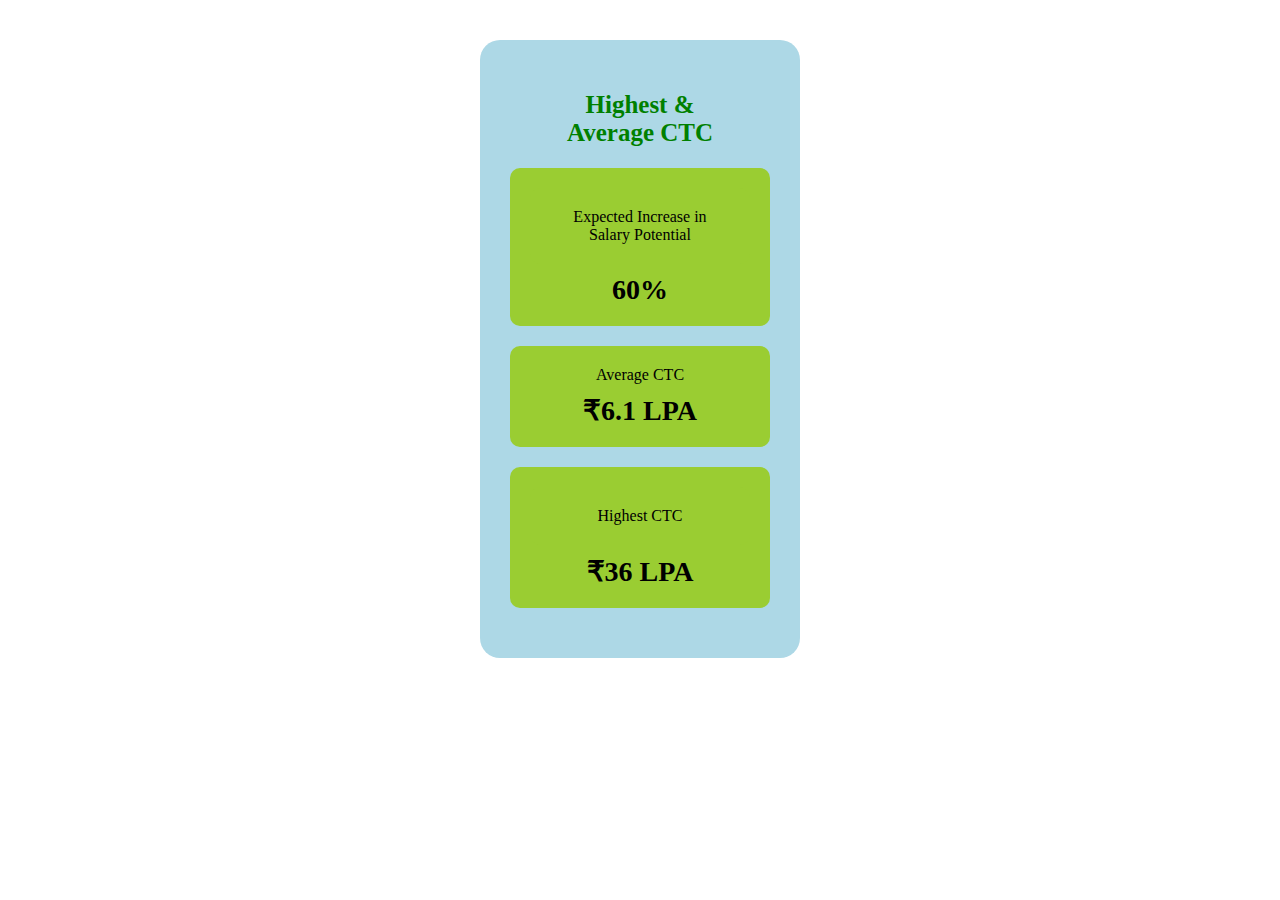
<file: Q2 simple vertical box/index.html>
<!DOCTYPE html>
<html lang="en">
<head>
    <meta charset="UTF-8">
    <meta name="viewport" content="width=device-width, initial-scale=1.0">
     <link rel="stylesheet" href="index.css">
    <title>simple vertical box</title>
</head>
<body>
    <div class="main-box">
    <h2 class="title">Highest & <br>Average CTC</h2>
    <div class="Box">
        <p class="Box p">Expected Increase in <br>Salary Potential</p>
        <h3 class="h3">60%</h3>
    </div>
    <div class="Box">
        <p>Average CTC</p>
        <h3 class="h3">₹6.1 LPA</h3>
    </div>
    <div class="Box">
        <p class="Box p">Highest CTC</p>
        <h3 class="h3">₹36 LPA</h3>
    </div>
    </div>

</body>
</html>
</file>
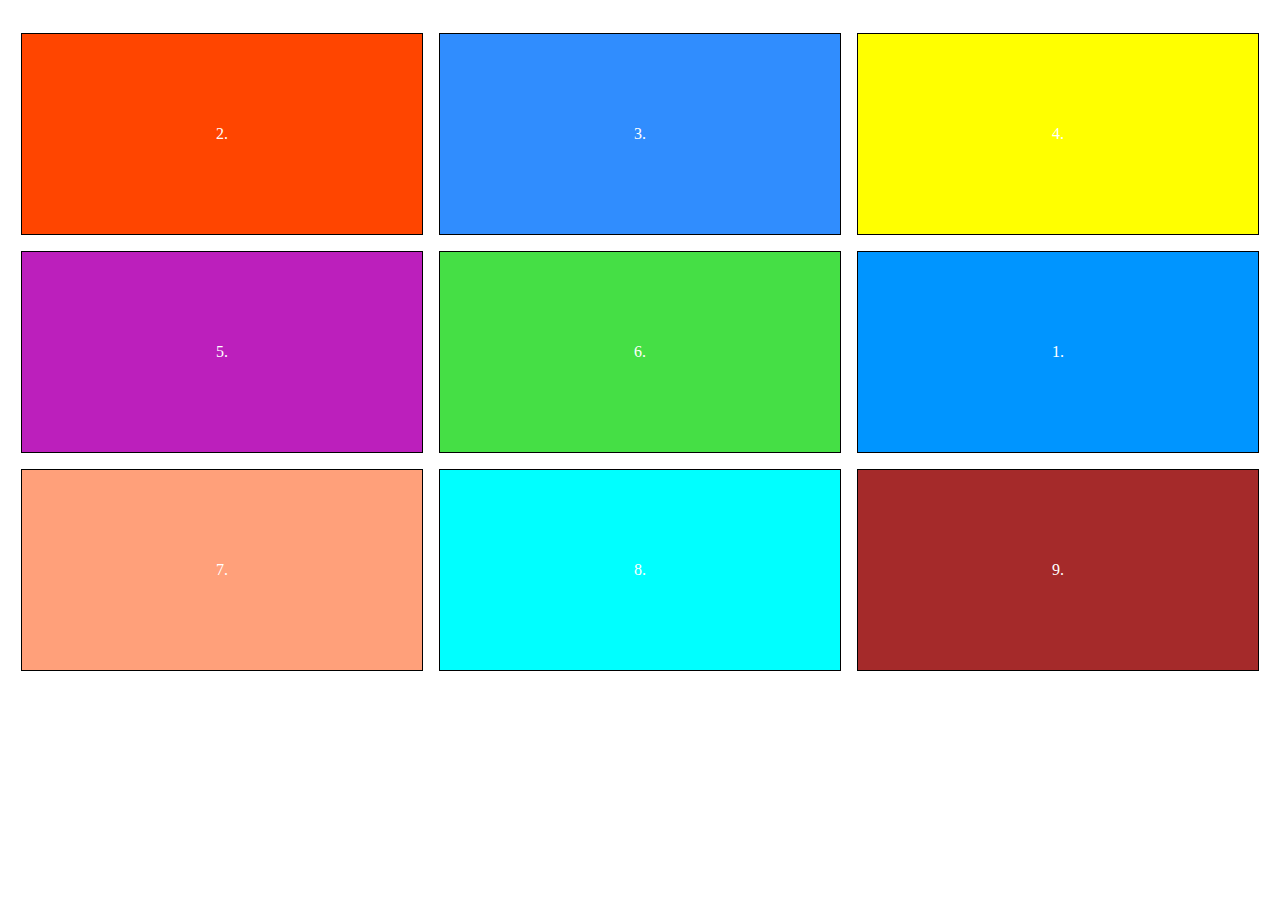
<file: Designing Layouts II Grids/Q1SimpleGrid.html>
<!DOCTYPE html>
<html lang="en">
<head>
    <meta charset="UTF-8">
    <meta name="viewport" content="width=device-width, initial-scale=1.0">
    <title>Document</title>
    <style>
        #father{
            display: grid;
            grid-template-columns: repeat(3,1fr);
            justify-content: center;
            gap: 16px;
            width:200px;
            height: 200px;
            margin: auto;
             padding: 25px;
            
             
        }
       
        #father>div{
            width: 400px;
            height: 200px;
            border: 1px solid black;
            background-color: aqua;
            text-align: center;
            display: flex;
            justify-content: center;
            align-items: center;
            color: white;
            
        }
        #father>div:nth-child(1){
            background-color:orangered;
        }
         #father>div:nth-child(2){
            background-color:rgb(48, 141, 254);
         }
          #father>div:nth-child(3){
            background-color:yellow;
         }
          #father>div:nth-child(4){
            background-color:rgb(188, 31, 188);
         }
          #father>div:nth-child(5){
            background-color:rgb(69, 223, 69);
         }
          #father>div:nth-child(6){
            background-color:rgb(0, 149, 255);
         }
         #father>div:nth-child(7){
            background-color:lightsalmon;
         }
         #father>div:nth-child(9){
            background-color:brown;
         }
    </style>
</head>
<body>
    <div id="father">
        
            <div> 2. </div>
        <div> 3. </div>
        <div> 4. </div>
        <div> 5. </div>
        <div> 6. </div>
        <div> 1. </div>
         <div> 7. </div>
          <div> 8. </div>
           <div> 9.</div>
        
    </div>

</body>
</html>
</file>
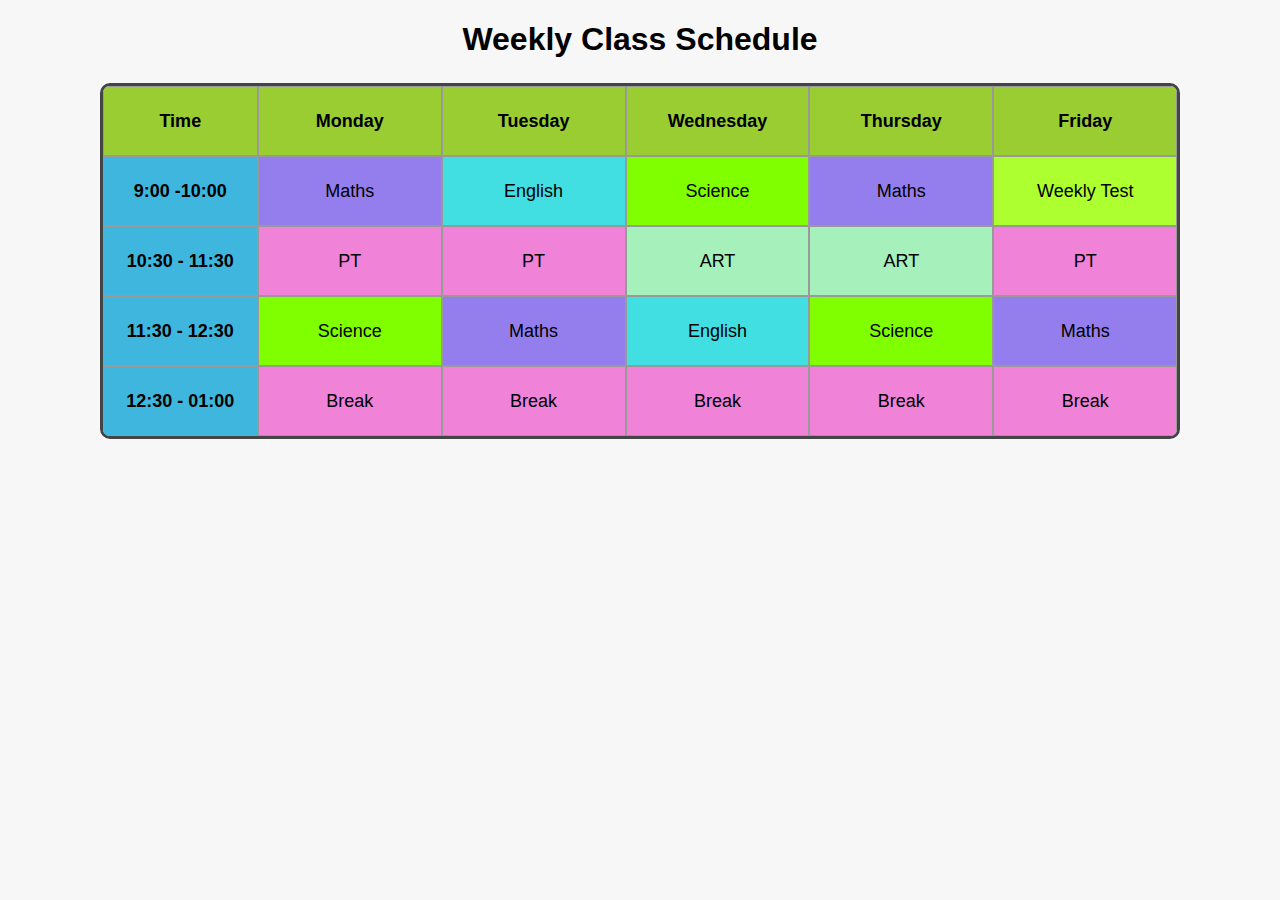
<file: Designing Layouts II Grids/Q2weeklySchedule.html>
<!DOCTYPE html>
<html lang="en">
<head>
    <meta charset="UTF-8">
    <meta name="viewport" content="width=device-width, initial-scale=1.0">
    <title>Weekly Schedule</title>
    <style>
        body{
            font-family: Arial,sans-serif;
            background: #f7f7f7;
        }
        h1{
            text-align: center;
            margin-bottom: 25px;
        }
        .schedule{
            width: 85%;
            margin: auto;
            display: grid;
            grid-template-columns: 155px repeat(5,1fr);
            grid-auto-rows: 70px;
            border: 3px solid #444;
            border-radius: 10px;
            overflow: hidden;
            background: white;
        }
        .schedule div{
            border: 1px solid #999;
            display: flex;
            justify-content: center;
            align-items: center;
            padding: 10px;
            font-size: 18px;
        }
        .header{
            background: yellowgreen;
            font-weight: bold;
            font-size: 20px;
        }
        .time{
            background: rgb(63, 182, 222);
            font-weight: bold;

        }
        .maths{background: rgb(148, 126, 237);}
        .english{background: rgb(66, 223, 226);}
        .science{background: chartreuse;}
        .pt{background: rgb(240, 130, 216);}
        .art{background: rgb(165, 240, 187);}
        .exam{background: greenyellow;}
    </style>
</head>
<body>
    <h1> Weekly Class Schedule</h1>
    <div class="schedule">
        <div class="header"> Time</div>
        <div class="header">Monday</div>
         <div class="header">Tuesday</div>
          <div class="header">Wednesday</div>
           <div class="header">Thursday</div>
            <div class="header">Friday</div>
             
             <div class="time"> 9:00 -10:00 </div>
              <div class="maths">Maths</div>
              <div class="english">English</div>
              <div class="science">Science</div>
              <div class="maths">Maths</div>
              <div class="exam">Weekly Test</div>

              <div class="time"> 10:30 - 11:30</div>
              <div class="pt">PT</div>
              <div class="pt">PT</div>
              <div class="art">ART</div>
              <div class="art">ART</div>
              <div class="pt">PT</div>

              <div class="time"> 11:30 - 12:30</div>
              <div class="science">Science</div>
              <div class="maths">Maths</div>
              <div class="english">English</div>
              <div class="science">Science</div>
              <div class="maths">Maths</div>


              <div class="time"> 12:30 - 01:00</div>
              <div class="pt">Break</div>
              <div class="pt">Break</div>
              <div class="pt">Break</div>
              <div class="pt">Break</div>
              <div class="pt">Break</div>

    </div>
</body>
</html>
</file>
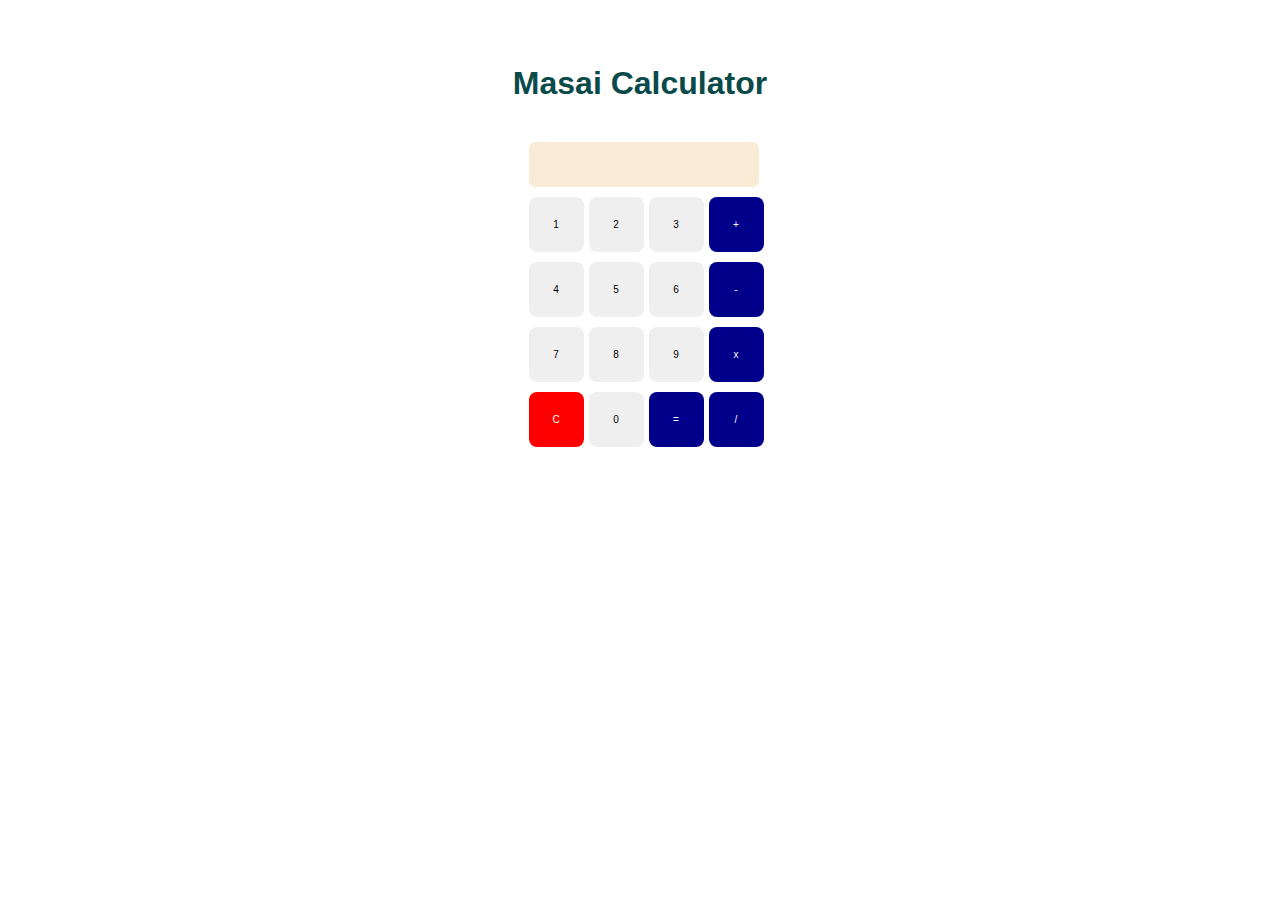
<file: Designing Layouts II Grids/Q3MasaiCalculator.html>
<!DOCTYPE html>
<html lang="en">
<head>
    <meta charset="UTF-8">
    <meta name="viewport" content="width=device-width, initial-scale=1.0">
    <title>Masai Calculator</title>
    <style>
        body{
            font-family: Arial, Helvetica, sans-serif;
            text-align: center;
            margin-top: 40px;
        }
        h1{
            color: #0a4a4a;
            font-size: 32px;
            margin-bottom: 30px;
            margin-top: 65px;
            align-content: bold;
            
        }
        .Calculator{
            width: 223px;
            margin: auto;
            display: grid;
            grid-template-columns: repeat(4,50px);
            grid-gap: 10px;
        }
        .displays{
            grid-column: span 4;
            height: 45px;
            background:antiquewhite ;
            border-radius: 6px;
            margin-top: 10px;
        }
        button{
            width: 55px;
            height: 55px;
            font-size:10px;
            border: none;
            border-radius: 8px;
            cursor: pointer;

        }
        button:hover{
            opacity: o.85;
            
        }
        .symbol{
            background-color: darkblue;
            color: white;
        }
        .clear{
            background-color: red;
            color: white;
        }

    </style>

</head>
<body>
    <h1> Masai Calculator</h1>
    <div class="Calculator">
        <div class="displays"></div>
            <button>1</button>
            <button>2</button>
            <button>3</button>
            <button class="symbol">+</button>

            <button>4</button>
            <button>5</button>
            <button>6</button>
            <button class="symbol">-</button>

            <button>7</button>
            <button>8</button>
            <button>9</button>
            <button class="symbol">x</button>



            <button class="clear">C</button>
            <button>0</button>
            <button class="symbol">=</button>
            <button class="symbol">/</button>
    </div>
</body>
</html>
</file>
<file: Q2 simple vertical box/index.css>
.body{
    font-family: Arial,sans-serif;
    background: whitesmoke;
}
.main-box{
    width: 320px;
    margin: 40px auto;
    padding: 30px;
    background: lightblue;
    border-radius: 20px;
    display: block;
    box-sizing: border-box;
}
.title{
    text-align: center;
    margin: black;
    color:green;
    font-size: 25px;

}
.Box{
    background: yellowgreen;
    padding: 20px;
    margin-bottom: 20px;
    border-radius: 10px;
    display: block;
    box-shadow: rgb(0, 0, 0);
}
.Box p{
    margin: 0 0 10px 0;
    color:black;
    text-align: center;
}
.h3{
    margin: 0;
    font-size: 28px;
    font-weight: bold;
    text-align: center;
}
</file>
